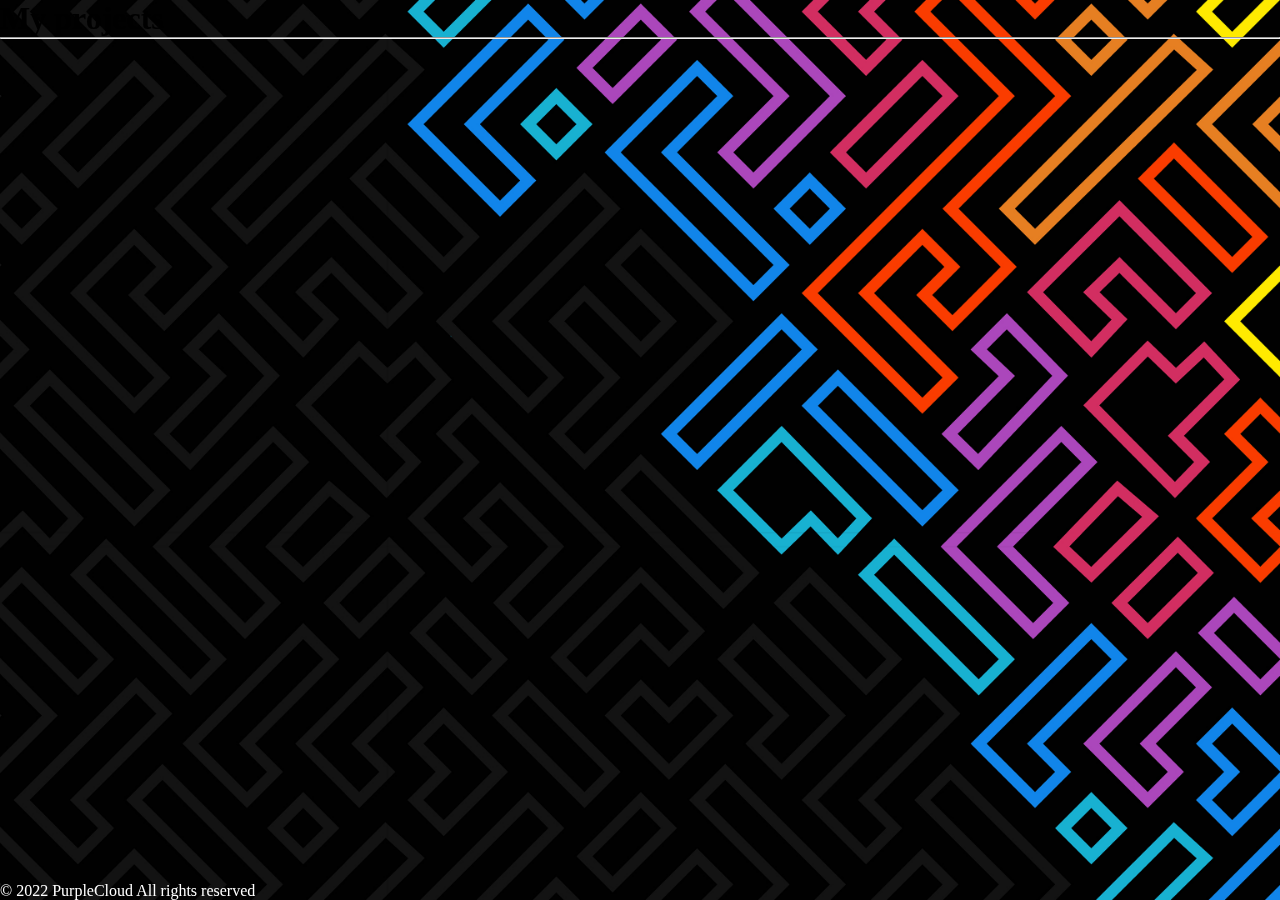
<file: www/project.html>
<!doctype html>
<html lang="en">
    <head>
        <!-- Required meta tags -->
        <meta charset="utf-8">
        <meta name="viewport" content="width=device-width, initial-scale=1">

        <link href="./assets/css/project-style.css" rel="stylesheet">

        <!-- Bootstrap CSS -->
        <link href="https://cdn.jsdelivr.net/npm/bootstrap@5.1.3/dist/css/bootstrap.min.css" rel="stylesheet" integrity="sha384-1BmE4kWBq78iYhFldvKuhfTAU6auU8tT94WrHftjDbrCEXSU1oBoqyl2QvZ6jIW3" crossorigin="anonymous">
        <!--font awesome-->
        <link rel="stylesheet" href="./assets/css/font-awesome-4.7.0/css/font-awesome.css">
        <title>Anestis Chrissafacis Projects</title>
    </head>
    <body>
        <div class="background-image"></div>

        <h1 class="text-center text-white my-5">My projects</h1>

        <div class="container d-flex flex-row flex-wrap m-auto py-3 rounded-3">
    <!--
            <div class="card m-3">
                <img src="https://fakeimg.pl/1920x1080/" class="card-img-top" alt="...">
                <div class="card-body">
                  <h5 class="card-title">Project title</h5>
                  <p class="card-text">Some quick example text of the project</p>
                  <a href="#" class="btn btn-primary">Github</a>
                  <a href="#" class="btn btn-primary float-end">Demo</a>
                </div>
            </div>
            <div class="card m-3">
                <img src="https://fakeimg.pl/1920x1080/" class="card-img-top" alt="...">
                <div class="card-body">
                  <h5 class="card-title">Project title</h5>
                  <p class="card-text">Some quick example text of the project</p>
                  <a href="#" class="btn btn-primary">Github</a>
                  <a href="#" class="btn btn-primary float-end">Demo</a>
                </div>
            </div>
            <div class="card m-3">
                <img src="https://fakeimg.pl/1920x1080/" class="card-img-top" alt="...">
                <div class="card-body">
                  <h5 class="card-title">Project title</h5>
                  <p class="card-text">Some quick example text of the project</p>
                  <a href="#" class="btn btn-primary">Github</a>
                  <a href="#" class="btn btn-primary float-end">Demo</a>
                </div>
            </div>
        </div>
    -->

        <hr>

        <footer>
            <p class="text-center">© 2022 PurpleCloud All rights reserved</p>
        </footer>
            <!-- Separate Popper and Bootstrap JS -->
        <script src="https://cdn.jsdelivr.net/npm/@popperjs/core@2.10.2/dist/umd/popper.min.js" integrity="sha384-7+zCNj/IqJ95wo16oMtfsKbZ9ccEh31eOz1HGyDuCQ6wgnyJNSYdrPa03rtR1zdB" crossorigin="anonymous"></script>
        <script src="https://cdn.jsdelivr.net/npm/bootstrap@5.1.3/dist/js/bootstrap.min.js" integrity="sha384-QJHtvGhmr9XOIpI6YVutG+2QOK9T+ZnN4kzFN1RtK3zEFEIsxhlmWl5/YESvpZ13" crossorigin="anonymous"></script>
    </body>
</html>
</file>
<file: www/assets/css/project-style.css>
:root {
    --black: #000000;
    --white: #FFFFFF;
    --purple: #800080;
}

* {
    margin: 0;
}

*,*:focus,*:hover{
    outline:none;
}

.background-image {

    z-index: -99;
    position: fixed;
    top: 0;
    left: 0;
    width: 100%;
    height: 100%;
    background-color: var(--black);
    background-image: url(/www/assets/images/main-background-1.jpg);

    background-attachment: fixed;
    background-position: center;
    background-repeat: no-repeat;
    background-size: cover;
}

.container {
    background-color: var(--white);
    height: auto;
}

.card {
    width: 350px;
}

footer {
    color: var(--white);
    position: fixed;
    bottom: 0;
    width: 100%;
}
</file>
